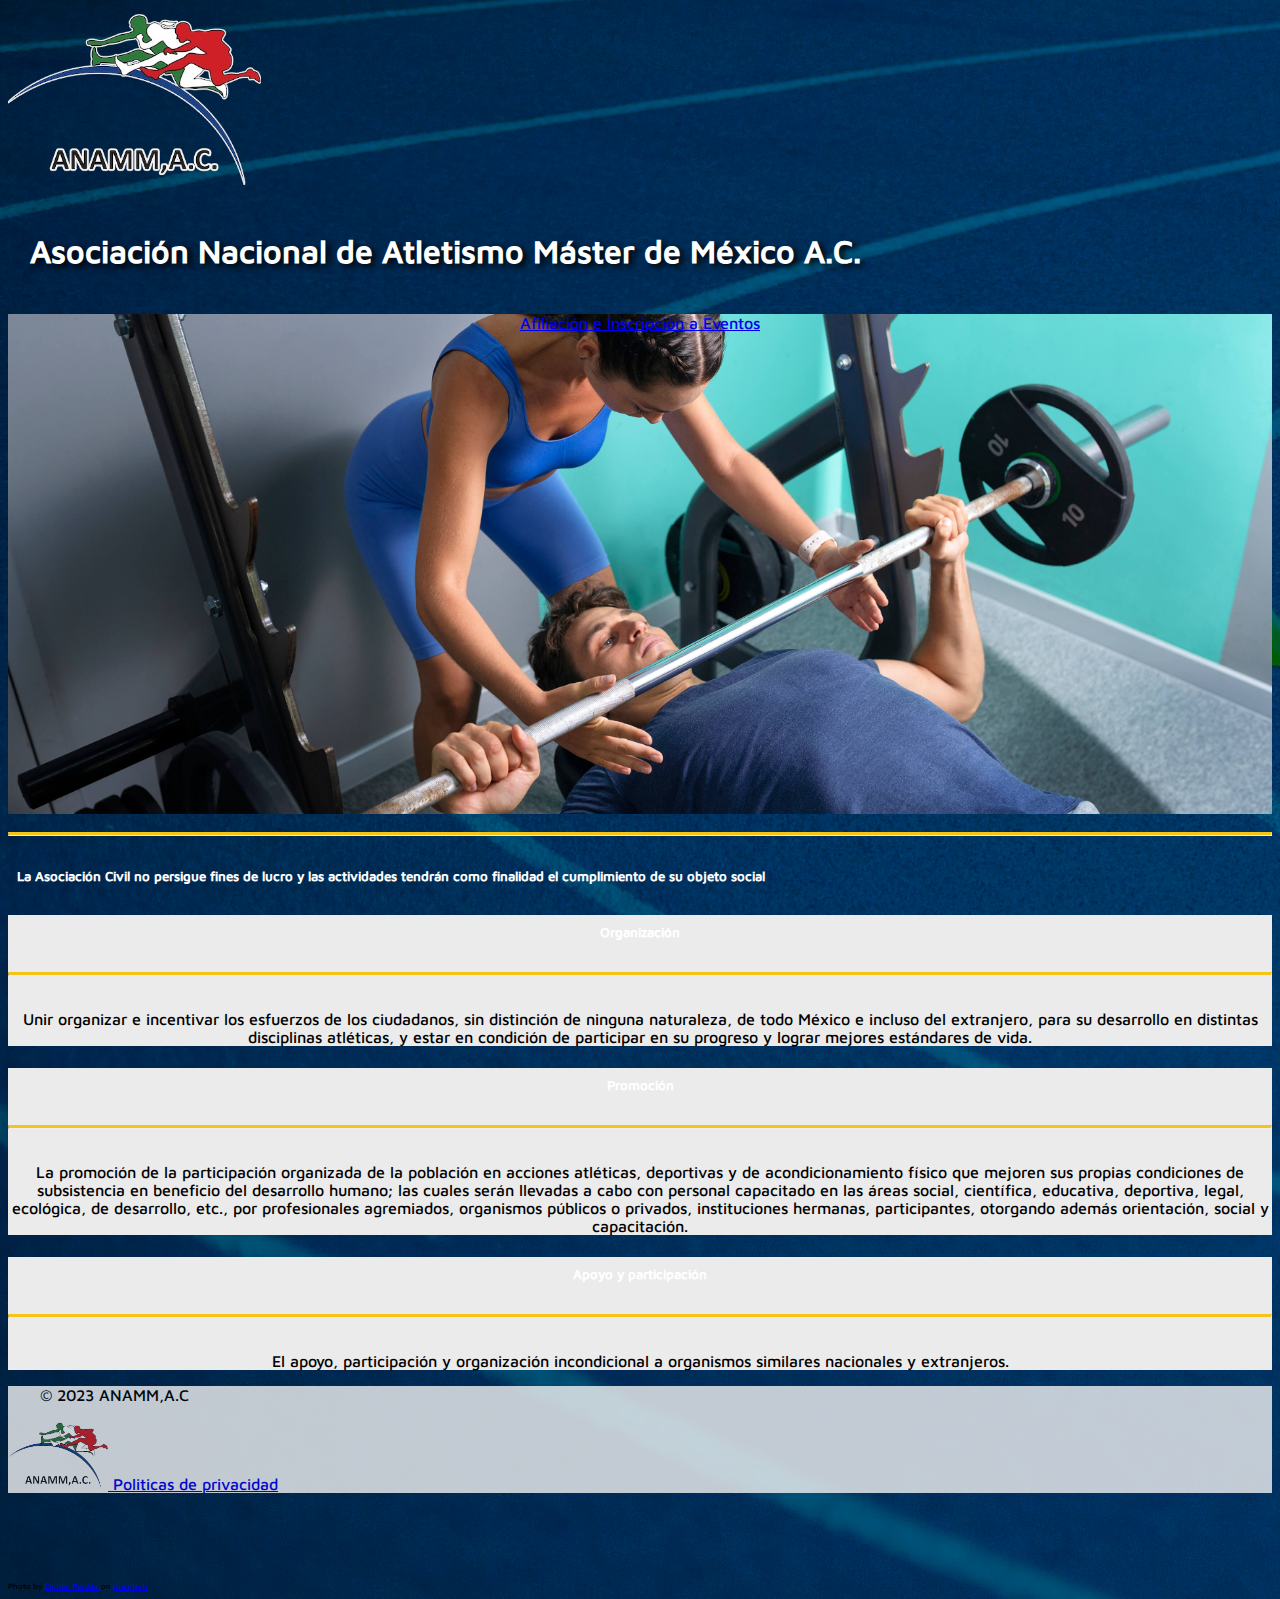
<file: index.html>
<!doctype html>
<html lang="en">
  <head>
    <meta charset="utf-8">
    <meta name="viewport" content="width=device-width, initial-scale=1">

    <meta http-equiv="Expires" content="0">
    <meta http-equiv="Last-Modified" content="0">
    <meta http-equiv="Cache-Control" content="no-cache, mustrevalidate">
    <meta http-equiv="Pragma" content="no-cache">
    
    <title>ANAMM,A.C.</title>
    <link href="https://cdn.jsdelivr.net/npm/bootstrap@5.3.0-alpha1/dist/css/bootstrap.min.css" rel="stylesheet" integrity="sha384-GLhlTQ8iRABdZLl6O3oVMWSktQOp6b7In1Zl3/Jr59b6EGGoI1aFkw7cmDA6j6gD" crossorigin="anonymous">
    <link rel="icon" type="image/png" href="img/favicon.png">
    <link rel="stylesheet" href="estilo.css?a=5">
</head>
  <body>
    <div class="d-flex justify-content-center">
        <img style="width: 20%;" class="pt-3" src="img/logo.png" alt="">
    </div>
    <div class="d-flex justify-content-center" >
        <h1 style="color: white;">Asociación Nacional de Atletismo Máster de México A.C.</h1>
    </div>
    <div id="divafiliar" class="row changebackground">
        <div  class="col-sm-12 " style="text-align: center;">
            <div  class="col-sm-12 col-md-3" style="text-align: center;">
                <div class="d-flex justify-content-center">
                    <a id="btnafiliar" href="https://www.anammac.com/asociacion" class="btn btn-warning" style="width: 100%;">Afiliación e Inscripción a Eventos</a>
                </div>
            </div>
        </div>
    </div>

    <div class="row">
        <div class="col-sm-12 col-md-10 offset-md-1" >
            <br>
            <hr>
            <div class="d-flex justify-content-center container">
                <h5>La Asociación Civil no persigue fines de lucro y las actividades tendrán como finalidad el cumplimiento de su objeto social</h5>
            </div>
            <div class="row">
                <div class="col-sm-4" style="text-align: center;">
                    <div class="card" >
                        <div class="card-body">
                          <h5 class="card-subtitle mb-2 text-muted">Organización</h5>
                          <hr>
                          <br>
                          <p class="card-text">Unir organizar e incentivar los esfuerzos de los ciudadanos, sin distinción de ninguna naturaleza, de todo México e incluso del extranjero, para su desarrollo en distintas disciplinas atléticas, y estar en condición de participar en su progreso y lograr mejores estándares de vida.</p>
                        </div>
                    </div>
                </div>

                <div class="col-sm-5" style="text-align: center;">
                    <div class="card" >
                        <div class="card-body">
                          <h5 class="card-subtitle mb-2 text-muted">Promoción</h5>
                          <hr>
                          <br>
                          <p class="card-text">La promoción de la participación organizada de la población en acciones atléticas, deportivas y 
                            de acondicionamiento físico que mejoren sus propias condiciones de subsistencia en beneficio del desarrollo humano; las cuales serán llevadas a cabo con personal capacitado en las áreas social, científica, educativa, deportiva, legal, ecológica, de desarrollo, etc., por profesionales agremiados, organismos públicos o 	privados, instituciones 	hermanas, participantes, otorgando además orientación, social y capacitación.</p>
                        </div>
                    </div>
                </div>

                <div class="col-sm-3" style="text-align: center;">
                    <div class="card" >
                        <div class="card-body">
                          <h5 class="card-subtitle mb-2 text-muted">Apoyo y participación</h5>
                          <hr>
                          <br>
                          <p class="card-text">El apoyo, participación y organización incondicional a organismos similares 	nacionales y extranjeros.</p>
                        </div>
                    </div>
                </div>
            </div>
        </div>
    </div>

    <div  style="background-color: rgb(243, 243, 243);opacity: 0.8;">
        <footer class="d-flex flex-wrap justify-content-between align-items-center py-3 my-4 border-top">
            <p class="col-md-4 mb-0 text-muted" style="padding-left: 2em;">© 2023 ANAMM,A.C</p>
            <a href="/" class="col-md-4 d-flex align-items-center justify-content-center mb-3 mb-md-0 me-md-auto link-dark text-decoration-none">
                <img style="width: 100px;" src="img/logo.png" alt="">  
            </a>
            
            <a class="nav-link text-muted" href="https://www.anammac.com/asociacion/users/src/politicasprivacidad.html" style="padding-right: 2em;">Politicas de privacidad</a></li>
        </footer>
    </div>
    <div class="d-flex justify-content-center" style="padding-top: 5em;">
        <p class="credits">Photo by <a href="https://unsplash.com/@pardauro?utm_source=unsplash&utm_medium=referral&utm_content=creditCopyText">Ciprian Pardău</a> on <a href="https://unsplash.com/photos/j8fVoo3i8xk?utm_source=unsplash&utm_medium=referral&utm_content=creditCopyText">Unsplash</a>
        </p>
    </div>
  
    <script src="https://cdn.jsdelivr.net/npm/bootstrap@5.3.0-alpha1/dist/js/bootstrap.bundle.min.js" integrity="sha384-w76AqPfDkMBDXo30jS1Sgez6pr3x5MlQ1ZAGC+nuZB+EYdgRZgiwxhTBTkF7CXvN" crossorigin="anonymous"></script>
  </body>
</html>
</file>
<file: estilo.css>
body{
    background-image: url(img/ciprian-pardau-j8fVoo3i8xk-unsplash.jpg);
    background-repeat: no-repeat;
    background-size: cover;
    background-color: #005f96!important;
    background-blend-mode: multiply;
    font-family: 'MavenPro-Medium';

}

#btnafiliar{
  padding: 1em;
  margin: 2em;
}

#divafiliar{
  height: 500px;
}
@media (max-width: 991px) {
    body{
        background-image: url(img/ciprian-pardau-j8fVoo3i8xk-unsplash.jpg);
        background-repeat: no-repeat;
        background-size: auto;
        background-color: #005f96!important;

        font-family: 'MavenPro-Medium';
    }


    #divafiliar{
      height: 250px;
    }
}

h1{
  text-shadow: black 0.1em 0.1em 0.2em;
}
h1,h5{
  padding: 0.7em;
  color: white;
}
.card
{
  background-color: rgb(235, 235, 235)!important;  
}

@font-face{
    font-family: 'Baloo-Regular';
    font-style: normal;
    font-weight: normal;
    src: url(fonts/Baloo-Regular.ttf);
}
@font-face{
  font-family: 'MavenPro-Medium';
  font-style: normal;
    font-weight: normal;
    src: url(fonts/MavenPro-Medium.ttf);
  }
  @font-face{
    font-family: 'Ubuntu-Bold';
    font-style: normal;
    font-weight: normal;
    src: url(fonts/Ubuntu-Bold.ttf);
}
@font-face{
    font-family: 'Ubuntu-Regular';
    font-style: normal;
    font-weight: normal;
    src: url(fonts/Ubuntu-Regular.ttf);
}
@font-face{
    font-family: 'Candara';
    font-style: normal;
    font-weight: normal;
    src: url(fonts/Candara.ttf);
}
@font-face{
  font-family: 'Candara_Bold';
  font-style: normal;
    font-weight: normal;
    src: url(fonts/Candara.ttf);
  }
  /* ------------------------------- Efecto Fadein -------------------------- */

  .fade-in {
    animation: fadeIn ease 4s;
    -webkit-animation: fadeIn ease 4s;
    -moz-animation: fadeIn ease 4s;
    -o-animation: fadeIn ease 4s;
    -ms-animation: fadeIn ease 4s;
  }
  @keyframes fadeIn {
    0% {opacity:0;}
    100% {opacity:1;}
  }
  @-moz-keyframes fadeIn {
    0% {opacity:0;}
    100% {opacity:1;}
  }
  @-webkit-keyframes fadeIn {
    0% {opacity:0;}
    100% {opacity:1;}
  }
  @-o-keyframes fadeIn {
    0% {opacity:0;}
    100% {opacity:1;}
  }
  @-ms-keyframes fadeIn {
    0% {opacity:0;}
    100% {opacity:1;}
  }
  
  
.changebackground{

  height: 300px;
  background-image: url("img/high-angle-woman-helping-fit-man-at-gym.jpg");
  background-repeat: no-repeat;
  background-size: cover;
  animation: efectocambio ease 30s infinite!important;
  -webkit-animation: efectocambio ease 30s infinite!important;
  -moz-animation: efectocambio ease 30s infinite!important;
  -o-animation: efectocambio ease 30s infinite!important;
  -ms-animation: efectocambio ease 30s infinite!important;

}

/* .changebackground:hover{
  animation-play-state: paused!important;
} */
/* ------------------- Efecto de imagenes -------------------------- */

@keyframes efectocambio{

  0% {  background-image: url("img/full-shot-people-running-together.jpg");}
  12% {  background-image: url("img/full-shot-people-running-together.jpg");}

  12% {  background-image: url("img/high-angle-woman-helping-fit-man-at-gym.jpg");}
  45% {  background-image: url("img/high-angle-woman-helping-fit-man-at-gym.jpg");}

  45% {  background-image: url("img/woman-at-running-starting-line-side-view.jpg");}
  90% {  background-image: url("img/woman-at-running-starting-line-side-view.jpg");}
  
  90% {  background-image: url("img/full-shot-people-running-together.jpg");}
  100% {  background-image: url("img/full-shot-people-running-together.jpg");}
}

@-webkit-keyframes efectocambio{
  0% {  background-image: url("img/full-shot-people-running-together.jpg");}
  15% {  background-image: url("img/full-shot-people-running-together.jpg");}

  15% {  background-image: url("img/high-angle-woman-helping-fit-man-at-gym.jpg");}
  42% {  background-image: url("img/high-angle-woman-helping-fit-man-at-gym.jpg");}

  42% {  background-image: url("img/woman-at-running-starting-line-side-view.jpg");}
  85% {  background-image: url("img/woman-at-running-starting-line-side-view.jpg");}
  
  85% {  background-image: url("img/full-shot-people-running-together.jpg");}
  100% {  background-image: url("img/full-shot-people-running-together.jpg");}
}

hr{
  border-top: 3px solid #f6c417!important;
    margin: 0em;
    padding: 0em;
}

  .credits{
      font-size: 0.5em;
  }

  #carrusel{
    z-index: -100;
  }
</file>
